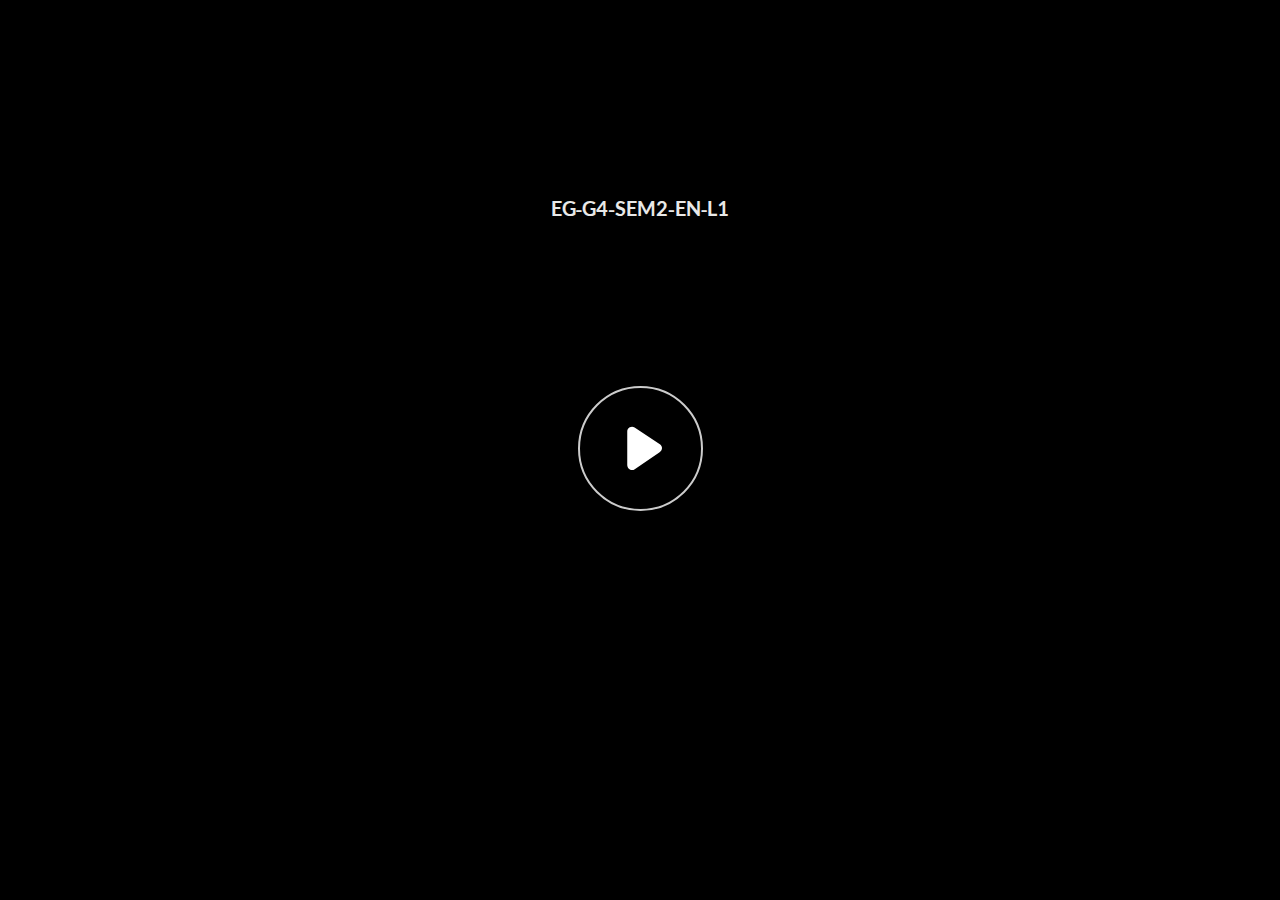
<file: index.html>
﻿<!doctype html>
<html lang="en-US">
<head>
  <meta charset="utf-8">
  <!-- Created using Storyline 360 - http://www.articulate.com  -->
  <!-- version: 3.70.29211.0 -->
  <title>EG-G4-SEM2-EN-L1</title>
  <meta http-equiv="x-ua-compatible" content="IE=edge"/>
  <meta name="viewport" content="width=device-width,initial-scale=1,user-scalable=no,shrink-to-fit=no,minimal-ui"/>
  <meta name="apple-mobile-web-app-capable" content="yes"/>
  <style>
    html, body { height: 100%; padding: 0; margin: 0 }
    #app { height: 100%; width: 100%; }
  </style>

  <script>
    window.DS = {};
    window.globals = {
      DATA_PATH_BASE: '',
      HAS_FRAME: true,
      HAS_SLIDE: true,

      lmsPresent: false,
      tinCanPresent: false,
      cmi5Present: false,
      aoSupport: false,
      scale: 'noscale',
      captureRc: false,
      browserSize: 'optimal',
      bgColor: '#282828',
      features: 'AccessibleVideo,ConnectionMessages,FullScreenToggle,InsertSvgPicture,LayerPresentAsDialog,MultipleQuizTracking,UpdatedScrollingPanels,UpdatedThemeEditor',
      themeName: 'unified',
      preloaderColor: '#FFFFFF',
      suppressAnalytics: false,
      productChannel: 'stable',
      publishSource: 'storyline',
      aid: 'aid|51df4653-c303-41db-af0d-38ad1509e9d9',
      cid: 'fa28d6a0-4cea-4121-beac-d8eb6513e62a',
      playerVersion: '3.70.29211.0',
      publishTimestamp: '2023-01-18T17:31:51.2059621Z',
      maxIosVideoElements: 10,
      connectionSettings: { message: 'You%20are%20offline.%20Trying%20to%20reconnect...', useDarkTheme: false },

      
      parseParams: function(qs) {
        if (window.globals.parsedParams != null) {
          return window.globals.parsedParams;
        }
        qs = (qs || window.location.search.substr(1)).split('+').join(' ');
        var params = {},
            tokens,
            re = /[?&]?([^=]+)=([^&]*)/g;

        while (tokens = re.exec(qs)) {
          params[decodeURIComponent(tokens[1]).trim()] =
            decodeURIComponent(tokens[2]).trim();
        }
        window.globals.parsedParams = params;
        return params;
      }

    };
  </script>
  <script>
    var isIe11 = ('ActiveXObject' in window || window.MSBlobBuilder != null)
      && window.msCrypto != null && !window.ActiveXObject;
    if (isIe11) {
      window.globals.unsupportedBrowser = true;
      document.write(atob('[base64]'));
    }
  </script>
  
  <script>window.THREE = { };</script>
  
</head>
<body style="background: #282828" class="cs-HTML theme-unified">
  <!-- 360 -->
  <script>!function(e){var i=/iPhone/i,o=/iPod/i,n=/iPad/i,t=/(?=.*\bAndroid\b)(?=.*\bMobile\b)/i,d=/Android/i,s=/(?=.*\bAndroid\b)(?=.*\bSD4930UR\b)/i,b=/(?=.*\bAndroid\b)(?=.*\b(?:KFOT|KFTT|KFJWI|KFJWA|KFSOWI|KFTHWI|KFTHWA|KFAPWI|KFAPWA|KFARWI|KFASWI|KFSAWI|KFSAWA)\b)/i,r=/IEMobile/i,h=/(?=.*\bWindows\b)(?=.*\bARM\b)/i,a=/BlackBerry/i,l=/BB10/i,p=/Opera Mini/i,f=/(CriOS|Chrome)(?=.*\bMobile\b)/i,u=/(?=.*\bFirefox\b)(?=.*\bMobile\b)/i,c=new RegExp("(?:Nexus 7|BNTV250|Kindle Fire|Silk|GT-P1000)","i"),w=function(e,i){return e.test(i)},A=function(e){var A=e||navigator.userAgent,v=A.split("[FBAN");if(void 0!==v[1]&&(A=v[0]),this.apple={phone:w(i,A),ipod:w(o,A),tablet:!w(i,A)&&w(n,A),device:w(i,A)||w(o,A)||w(n,A)},this.amazon={phone:w(s,A),tablet:!w(s,A)&&w(b,A),device:w(s,A)||w(b,A)},this.android={phone:w(s,A)||w(t,A),tablet:!w(s,A)&&!w(t,A)&&(w(b,A)||w(d,A)),device:w(s,A)||w(b,A)||w(t,A)||w(d,A)},this.windows={phone:w(r,A),tablet:w(h,A),device:w(r,A)||w(h,A)},this.other={blackberry:w(a,A),blackberry10:w(l,A),opera:w(p,A),firefox:w(u,A),chrome:w(f,A),device:w(a,A)||w(l,A)||w(p,A)||w(u,A)||w(f,A)},this.seven_inch=w(c,A),this.any=this.apple.device||this.android.device||this.windows.device||this.other.device||this.seven_inch,this.phone=this.apple.phone||this.android.phone||this.windows.phone,this.tablet=this.apple.tablet||this.android.tablet||this.windows.tablet,"undefined"==typeof window)return this},v=function(){var e=new A;return e.Class=A,e};"undefined"!=typeof module&&module.exports&&"undefined"==typeof window?module.exports=A:"undefined"!=typeof module&&module.exports&&"undefined"!=typeof window?module.exports=v():"function"==typeof define&&define.amd?define("isMobile",[],e.isMobile=v()):e.isMobile=v()}(this);
    window.isMobile.apple.tablet = window.isMobile.apple.tablet ||
      (navigator.platform === 'MacIntel' && navigator.maxTouchPoints > 1);
    window.isMobile.apple.device = window.isMobile.apple.device || window.isMobile.apple.tablet;
    window.isMobile.tablet = window.isMobile.tablet || window.isMobile.apple.tablet;
    window.isMobile.any = window.isMobile.any || window.isMobile.apple.tablet;
  </script>

  <div id="focus-sink" tabindex="-1"></div>

  <div id="preso"></div>
  <script>
    (function() {

      var classTypes = [ 'desktop', 'mobile', 'phone', 'tablet' ];

      var addDeviceClasses = function(prefix, testObj) {
        var curr, i;
        for (i = 0; i < classTypes.length; i++) {
          curr = classTypes[i];
          if (testObj[curr]) {
            document.body.classList.add(prefix + curr);
          }
        }
      };

      var params = window.globals.parseParams(),
          isDevicePreview = params.devicepreview === '1',
          isPhoneOverride = params.deviceType === 'phone' || (isDevicePreview && params.phone == '1'),
          isTabletOverride = (params.deviceType === 'tablet' || isDevicePreview) && !isPhoneOverride,
          isMobileOverride = isPhoneOverride || isTabletOverride;

      var deviceView = {
        desktop: !window.isMobile.any && !isMobileOverride,
        mobile: window.isMobile.any || isMobileOverride,
        phone: isPhoneOverride || (window.isMobile.phone && !isTabletOverride),
        tablet: isTabletOverride || window.isMobile.tablet
      };

      window.globals.deviceView = deviceView;
      window.isMobile.desktop = !window.isMobile.any;
      window.isMobile.mobile = window.isMobile.any;

      addDeviceClasses('view-', deviceView);

    })();
  </script>
  
  <script src='story_content/user.js' type=text/javascript></script>
  <div class="slide-loader"></div>

  <script>
    var doc = document, loader = doc.body.querySelector('.slide-loader'); [ 1, 2, 3 ].forEach(function(n) { var d = doc.createElement('div'); d.style.backgroundColor = window.globals.preloaderColor; d.classList.add('mobile-loader-dot'); d.classList.add('dot' + n); loader.appendChild(d); });
  </script>

  <div class="mobile-load-title-overlay" style="display: none">
    <div class="mobile-load-title">EG-G4-SEM2-EN-L1</div>
  </div>

  <div class="mobile-chrome-warning"></div>

  
<style>
  .warn-connection-dialog {
    display: none;
    background: transparent;
    pointer-events: none;
    position: fixed;
    left: 0;
    top: 0;
    width: 100%;
    height: 100%;
    z-index: 999;
  }

  .warn-connection-content {
    border-radius: 4px;
    background: white;
    border: 1px solid #E7E7E7;
    color: #333333;
    box-shadow: 0 2px 4px rgba(0, 0, 0, 0.25);
    transition: all 150ms ease-out;
    position: absolute;
    white-space: nowrap;
  }

  .view-phone.is-landscape .warn-connection-content {
    left: 23px;
    bottom: 23px;
  }

  .view-tablet.is-landscape .warn-connection-content {
    left: 50%;
    top: 20px;
    transform: translateX(-50%);
  }

  .is-portrait .warn-connection-content {
    transform: translate(-50%, calc(-100% - 15px));
  }

  .warn-connection-content p {
    display: inline-block;
    margin: 0 8px 0 0;
    line-height: 33px;
    font-size: 11px;
  }

  .warn-connection-content svg {
    position: relative;
    vertical-align: middle;
    margin: 0 2px 2px 8px;
  }

  .view-desktop .warn-connection-content {
    left: 1.5em;
    bottom: 1.5em;
  }

  .view-desktop .warn-connection-content p {
    font-size: 1.1em;
  }

  .is-offline .warn-connection-dialog {
    display: block;
  }

  .is-offline .cs-panel * {
    pointer-events: none !important;
  }

  .is-offline .cs-panel {
    pointer-events: all !important;
  }

  .is-offline #nav-controls * {
    pointer-events: none !important;
  }

  .is-offline #nav-controls {
    pointer-events: all !important;
  }
</style>

<div class="warn-connection-dialog">
  <div class="warn-connection-content">
    <svg width="17" height="15" viewBox="0 0 17 15" xmlns="http://www.w3.org/2000/svg">
      <path fill="#8F0000" stroke="white" d="M16.07,12.98 L15.88,12.23 L9.51,1.21 C8.97,0.26,7.6,0.26,7.06,1.21 L0.69,12.23 C0.15,13.16,0.81,14.36,1.91,14.36 H14.65 C15.47,14.36,16.05,13.7,16.07,12.98 Z"/>
      <path fill="white" stroke="white" d="M8.58,5.5 C8.35,5.28,8.5,5.35,8.21,5.32 C8.09,5.35,7.97,5.49,7.96,5.67 C7.97,5.79,7.98,5.92,7.98,6.04 L7.98,6.04 C7.99,6.17,8,6.31,8.01,6.43 L8.01,6.44 C8.03,6.92,8.06,7.41,8.09,7.9 L8.09,7.9 C8.12,8.39,8.14,8.88,8.17,9.37 C8.17,9.39,8.18,9.42,8.2,9.44 C8.23,9.46,8.25,9.47,8.28,9.47 C8.31,9.47,8.34,9.46,8.35,9.44 C8.37,9.43,8.38,9.4,8.39,9.35 L8.39,9.34 C8.39,9.24,8.4,9.15,8.4,9.05 L8.4,9.05 C8.41,8.96,8.41,8.86,8.42,8.75 C8.43,8.44,8.45,8.12,8.47,7.81 L8.47,7.81 C8.49,7.49,8.51,7.18,8.53,6.87 C8.55,6.46,8.56,6.05,8.59,5.64 L8.6,5.62 C8.6,5.57,8.59,5.53,8.58,5.5 L8.21,5.32 Z"/>
      <circle fill="white" stroke="white" cx="8.3" cy="11.35" r="0.3"/>
    </svg>
    <p>You are offline. Trying to reconnect...</p>
  </div>
</div>

<script>
  (function() {
    window.DS.connection = {
      warningShown: false,
      assets: {},
      loadingAssetGroup: false,
      retryDelay: 500
    };

    // @TODO this is POC code and can be cleaned up a bit more if we move forward
    // with the feature



    // The `window.globals.features` variable must be set in `webpack.dev.config` when testing locally - it is not enough
    // to have it in the data - but it must be set there as well.
    var useConnectionMessages = window.AbortController != null &&
      window.location.protocol != 'file:' &&
      window.globals.features.indexOf('ConnectionMessages') != -1;

    window.DS.connection.useConnectionMessages = useConnectionMessages

    var assetCount = 0;
    var checkLoadedId;
    var connectionSettings = window.globals.connectionSettings;

    if (useConnectionMessages && connectionSettings != null) {
      var contentEl = document.querySelector('.warn-connection-content');
      var messageEl = contentEl.querySelector('p')

      if (connectionSettings.useDarkTheme) {
        contentEl.style.borderColor = '#BABBBA';
        contentEl.style.backgroundColor = '#282828';
        contentEl.style.color = '#FFFFFF';
      }

      if (connectionSettings.message != null) {
        messageEl.textContent = window.decodeURIComponent(connectionSettings.message);
      }
    }

    function checkAssetsReady() {
      for (var i in DS.connection.assets) {
        if (!DS.connection.assets[i].success) {
          return false;
        }
      }
      return true;
    }

    function stopAssetGroup() {
      if (!useConnectionMessages) { return; }

      assetCount = 0;

      DS.connection.oldAssetGroup = DS.connection.assets;
      DS.connection.assets = {};
      DS.connection.loadingAssetGroup = false;
      clearInterval(checkLoadedId);
    }

    function startAssetGroup() {
      if (!useConnectionMessages) { return; }
      var ticks = 0;
      clearInterval(checkLoadedId);
      checkLoadedId = setInterval(function() {
        var loaded = 0;
        if (assetCount === 0 && loaded === 0) {
          clearInterval(checkLoadedId);
          return;
        }

        for (var i in DS.connection.assets) {
          if (DS.connection.assets[i].success) {
            loaded++;
          }
        }

        if (assetCount === loaded && checkAssetsReady()) {
          for (var i in DS.connection.assets) {
            if (DS.connection.assets[i].action) {
              DS.connection.assets[i].action();
            }
          }
          hideWarning();
          stopAssetGroup();
        }
      }, 100)
    }

    function requiredAsset(url, action, retry, type) {
      if (!useConnectionMessages) { return; }
      if (DS.connection.assets[url]) { return; }

      DS.connection.assets[url] = {
        success: false, action: action, retry: retry, type: type
      };
      assetCount = Object.keys(DS.connection.assets).length;
      if (!DS.connection.loadingAssetGroup) {
        startAssetGroup();
      }
      DS.connection.loadingAssetGroup = true;
    }

    function assetLoaded(url) {
      if (!useConnectionMessages) { return; }
      if (DS.connection.assets[url]) {
        DS.connection.assets[url].success = true;
      }
    }

    function assetFailed(url) {
      if (!useConnectionMessages) { return; }
      if (!DS.connection.assets[url]) {
        if (/\.js$/.test(url)) {
          setTimeout(function() {
            if (DS.connection.lastSlideLoaded != null) {
              DS.connection.lastSlideLoaded();
            }
          }, DS.connection.retryDelay);
        }
        return;
      }
      if (!DS.connection.warningShown) { showWarning(); }
      if (DS.connection.assets[url].retry) {
        setTimeout(function() {
          if (!DS.connection.assets[url].success) {
            DS.connection.assets[url].retry()
          }
        }, DS.connection.retryDelay);
      }
    }

    function hideWarning() {
      document.body.classList.remove('is-offline');
      DS.connection.warningShown = false;
    }
    DS.connection.hideWarning = hideWarning

    function showWarning(btn) {
      document.body.classList.add('is-offline')
      DS.connection.warningShown = true;
      updateWarningPosition();
    }

    function updateWarningPosition() {
      if (!DS.connection.warningShown) {
        return;
      }

      var isPortrait = document.body.classList.contains('is-portrait');
      var warningEl = document.querySelector('.warn-connection-content');

      if (isPortrait) {
        var slide = document.querySelector('.primary-slide');
        var slideRect = slide.getBoundingClientRect();

        warningEl.style.top = `${slideRect.top}px`
        warningEl.style.left = `${slideRect.left + slideRect.width / 2}px`
      } else {
        warningEl.style.top = null;
        warningEl.style.left = null;
      }

      window.requestAnimationFrame(updateWarningPosition);
    }

    // these will all be noops if the feature flag isn't set in
    // the data and `window.globals.features`
    DS.connection.requiredAsset = requiredAsset;
    DS.connection.assetLoaded = assetLoaded;
    DS.connection.assetFailed = assetFailed;
    DS.connection.stopAssetGroup = stopAssetGroup;
    DS.connection.startAssetGroup = startAssetGroup;
  })();
</script>


  <script>
    
    if (window.autoSpider && window.vInterfaceObject) {
      document.querySelector('.mobile-load-title-overlay').style.display = 'none';
    }
  </script>

  

  <link rel="stylesheet" href="html5/data/css/output.min.css" data-noprefix/>
</body>
<script src="html5/lib/scripts/bootstrapper.min.js"></script>
</html>
</file>
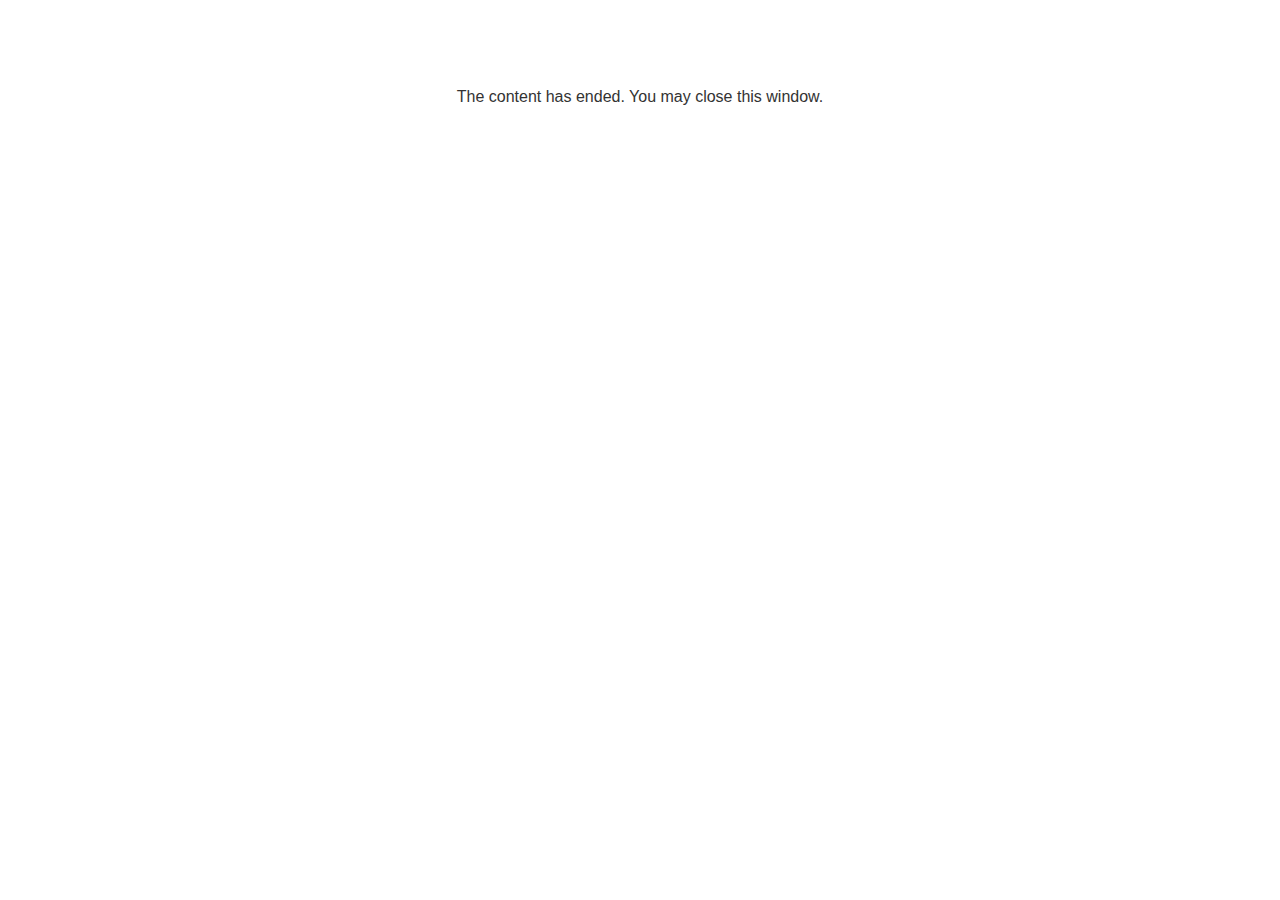
<file: lms/goodbye.html>
<!doctype html>
<html>
<body style="background-color: #ffffff;">

<p role="alert" style="color: #333333;font-family: Lato, articulate, tahoma, arial;font-size: medium;text-align: center;">
<br><br><br><br>
The content has ended. You may close this window.
</p>

</body>
</html>
</file>
<file: html5/data/css/output.min.css>
@font-face {
  font-family: 'LatoBold Charset1_ Bold7DC7EFD3';
  src: url('[data-uri]');
  font-style: normal;
  font-weight: normal;
}
@font-face {
  font-family: 'Lato Charset1_ 61ye5Fc3CD1EF9A3';
  src: url('[data-uri]');
  font-style: normal;
  font-weight: normal;
}
@font-face {
  font-family: 'DubaiBold Charset1_BoldF1B53BDA';
  src: url('[data-uri]');
  font-style: normal;
  font-weight: normal;
}
@font-face {
  font-family: 'Open SansBold CharsBoldC94F90D7';
  src: url('[data-uri]');
  font-style: normal;
  font-weight: normal;
}
@font-face {
  font-family: 'Arial Charset1_ 6Ts8mkHBEB45EE6';
  src: url('[data-uri]');
  font-style: normal;
  font-weight: normal;
}
@font-face {
  font-family: 'GE SS Two Bold CharBold354CF52E';
  src: url('[data-uri]');
  font-style: normal;
  font-weight: normal;
}
@font-face {
  font-family: 'ArialBold Charset1_BoldF856897D';
  src: url('[data-uri]');
  font-style: normal;
  font-weight: normal;
}
@font-face {
  font-family: 'GE SS Two BoldBold BoldA6DD1FD0';
  src: url('[data-uri]');
  font-style: normal;
  font-weight: normal;
}
@font-face {
  font-family: 'DubaiBold Charset0_BoldD2773439';
  src: url('[data-uri]');
  font-style: normal;
  font-weight: normal;
}
@font-face {
  font-family: 'Open SansBold CharsBoldE47A47C6';
  src: url('[data-uri]');
  font-style: normal;
  font-weight: normal;
}
@font-face {
  font-family: 'GE SS Two Bold CharBold98E83408';
  src: url('[data-uri]');
  font-style: normal;
  font-weight: normal;
}
@font-face {
  font-family: 'GE SS Two BoldBold Bold9447DE68';
  src: url('[data-uri]');
  font-style: normal;
  font-weight: normal;
}
.cs-HTML {
  background: rgba(40, 40, 40, 1);
}
.cs-npnxnanbnsnfns00000000001 .cs-infopanel  {
  box-shadow: 0 1px 0 rgba(0, 0, 0, 0);
  background: rgba(255, 255, 255, 1);
}
.cs-npnxnanbnsnfns00000000001 .cs-infopanel .cs-link {
  color: rgba(186, 187, 186, 1);
}
.cs-npnxnanbnsnfns00000000001 .cs-infopanel .cs-link:hover {
  color: rgba(255, 255, 255, 1);
}
.cs-npnxnanbnsnfns00000000001 .cs-infopanel .cs-name {
  color: rgba(68, 68, 68, 1);
}
.cs-npnxnanbnsnfns00000000001 .cs-infopanel .cs-title {
  color: rgba(153, 153, 153, 1);
}
.cs-npnxnanbnsnfns00000000001 .cs-infopanelpopup  {
  box-shadow: 0 1px 0 rgba(0, 0, 0, 0);
  background: rgba(0, 0, 0, 0);
}
.cs-npnxnanbnsnfns00000000001 .cs-infopanelpopup .cs-link {
  color: rgba(255, 0, 0, 1);
}
.cs-npnxnanbnsnfns00000000001 .cs-infopanelpopup .cs-link:hover {
  color: rgba(255, 255, 255, 1);
}
.cs-npnxnanbnsnfns00000000001 .cs-infopanelpopup .cs-name {
  color: rgba(255, 255, 255, 1);
}
.cs-npnxnanbnsnfns00000000001 .cs-infopanelpopup .cs-bio {
  color: rgba(186, 187, 186, 1);
}
.cs-npnxnanbnsnfns00000000001 .cs-timer  {
  color: rgba(186, 187, 186, 1);
}
.cs-npnxnanbnsnfns00000000001 .cs-duration stop:first-child {
  stop-color: rgba(60, 60, 60, 1);
}
.cs-npnxnanbnsnfns00000000001 .cs-duration stop:last-child {
  stop-color: rgba(60, 60, 60, 1);
}
.cs-npnxnanbnsnfns00000000001 .cs-elapsed stop:first-child {
  stop-color: rgba(254, 227, 71, 1);
}
.cs-npnxnanbnsnfns00000000001 .cs-elapsed stop:last-child {
  stop-color: rgba(254, 227, 71, 1);
}
.cs-npnxnanbnsnfns00000000001 .cs-timer .cs-pie .cs-innerstroke {
  stroke: rgba(199, 199, 199, 1);
}
.cs-npnxnanbnsnfns00000000001 .cs-timer .cs-pie .cs-innerborder {
  stroke: rgba(255, 255, 255, 1);
}
.cs-npnxnanbnsnfns00000000001 .cs-window  {
  box-shadow: 0 8px 5px rgba(0, 0, 0, 0.2);
  border-color: rgba(49, 99, 0, 0);
  background: rgba(33, 33, 33, 1);
  color: rgba(248, 248, 248, 1);
}
.cs-npnxnanbnsnfns00000000001 .cs-window .cs-diva {
  border-color: rgba(78, 78, 78, 1);
}
.cs-npnxnanbnsnfns00000000001 .cs-window .cs-divb {
  border-color: rgba(78, 78, 78, 0);
}
.cs-npnxnanbnsnfns00000000001 .cs-editor .cs-editor-slide {
  color: rgba(226, 226, 226, 1);
}
.cs-npnxnanbnsnfns00000000001 .cs-editor .cs-editor-html {
  color: rgba(186, 187, 186, 1);
}
.cs-npnxnanbnsnfns00000000001 .cs-editor .cs-editor-button {
  text-shadow: 0 1px 0 rgba(0, 0, 0, 0);
  color: rgba(255, 255, 255, 1);
  border-color: rgba(211, 211, 211, 1);
  background: rgba(34, 34, 34, 1);
}
.cs-npnxnanbnsnfns00000000001 .cs-editor .cs-editor-button:hover {
  background: rgba(68, 68, 68, 1);
}
.cs-npnxnanbnsnfns00000000001 .cs-editor .cs-editor-button:active {
  background: rgba(68, 68, 68, 1);
}
.cs-npnxnanbnsnfns00000000001 .cs-listitem  {
  color: rgba(186, 187, 186, 1);
  border-color: none;
  border: 1px solid transparent;
}
.cs-npnxnanbnsnfns00000000001 .cs-listitem:hover {
  background: rgba(255, 255, 255, 0.06);
  border-color: rgba(108, 108, 108, 1) !important;
  border-width: 1px;
  border-radius: 2px;
  border-style: solid;
  box-sizing: border-box;
}
.cs-npnxnanbnsnfns00000000001 .cs-listitem.hover {
  background: rgba(255, 255, 255, 0.06);
  border-color: rgba(108, 108, 108, 1) !important;
  border-width: 1px;
  border-radius: 2px;
  border-style: solid;
  box-sizing: border-box;
}
.cs-npnxnanbnsnfns00000000001 .cs-glossary  {
  color: rgba(186, 187, 186, 1);
}
.cs-npnxnanbnsnfns00000000001 .cs-glossary .cs-scrolling-panel {
  background: rgba(0, 0, 0, 0);
}
.cs-npnxnanbnsnfns00000000001 .cs-glossary .cs-term.cs-selected .cs-choice-list-trigger {
  color: rgba(255, 255, 255, 1);
  background: rgba(255, 255, 255, 1);
}
.cs-npnxnanbnsnfns00000000001 .cs-glossary .cs-term.cs-selected .cs-choice-list-trigger:focus {
  color: rgba(255, 255, 255, 1);
  background: rgba(255, 255, 255, 1);
}
.cs-npnxnanbnsnfns00000000001 .cs-glossary .cs-term:hover .cs-choice-list-trigger {
  background: rgba(186, 187, 186, 1);
}
.cs-npnxnanbnsnfns00000000001 .cs-glossary .cs-term.hover .cs-choice-list-trigger {
  background: rgba(186, 187, 186, 1);
}
.cs-npnxnanbnsnfns00000000001 .cs-glossary .cs-term .cs-choice-list-trigger:focus {
  background: rgba(186, 187, 186, 1);
}
.cs-npnxnanbnsnfns00000000001 .cs-glossary .cs-diva {
  border-color: rgba(0, 0, 0, 0);
}
.cs-npnxnanbnsnfns00000000001 .cs-glossary .cs-divb {
  border-color: rgba(0, 0, 0, 0);
}
.cs-npnxnanbnsnfns00000000001 .cs-glossary .cs-divc {
  border-color: rgba(0, 0, 0, 0);
}
.cs-npnxnanbnsnfns00000000001 .cs-glossary .cs-heading {
  color: rgba(248, 248, 248, 1);
  font-weight: 700;
}
.note-content p span {
  color: rgba(186, 187, 186, 1);
  line-height: 1.4em;
  font-size: 103.769%;
}
.cs-npnxnanbnsnfns00000000001 .cs-resource .cs-separator {
  border-color: rgba(0, 0, 0, 0);
}
.cs-npnxnanbnsnfns00000000001 .cs-outline  {
  color: rgba(45, 45, 45, 1);
}
.cs-npnxnanbnsnfns00000000001 .cs-outline .cs-diva {
  border-color: rgba(0, 0, 0, 0);
}
.cs-npnxnanbnsnfns00000000001 .cs-outline .cs-divb {
  border-color: rgba(0, 0, 0, 0);
}
.cs-npnxnanbnsnfns00000000001 .cs-outline .cs-divc {
  border-color: rgba(0, 0, 0, 0);
}
.cs-npnxnanbnsnfns00000000001 .cs-outline .cs-search-filter:hover {
  color: rgba(0, 0, 0, 0);
}
.cs-npnxnanbnsnfns00000000001 .cs-outline .cs-search-filter.hover {
  color: rgba(0, 0, 0, 0);
}
.cs-npnxnanbnsnfns00000000001 .cs-transcript  {
  color: rgba(255, 255, 255, 1);
}
.cs-npnxnanbnsnfns00000000001 .cs-transcript .cs-div {
  border-color: rgba(0, 0, 0, 0);
}
.cs-npnxnanbnsnfns00000000001 .cs-tabs:not(.topmenu-item) {
  color: rgba(248, 248, 248, 1);
}
.cs-npnxnanbnsnfns00000000001 .cs-tabs .cs-inner-button:not(.topmenu-item) {
  text-shadow: 0 1px 0 rgba(0, 0, 0, 0);
}
.cs-npnxnanbnsnfns00000000001 .cs-tabs:hover:not(.topmenu-item) {
  color: rgba(248, 248, 248, 1);
}
.cs-npnxnanbnsnfns00000000001 .cs-tabs.cs-selected {
  background: rgba(0, 0, 0, 0);
  color: rgba(248, 248, 248, 1);
}
.cs-npnxnanbnsnfns00000000001 .cs-seekcontrol  {
  background: rgba(0, 0, 0, 0);
  border-color: rgba(0, 0, 0, 0);
}
.cs-npnxnanbnsnfns00000000001 .cs-seekcontrol .cs-button:hover .cs-icon {
  fill: rgba(255, 255, 255, 1);
}
.cs-npnxnanbnsnfns00000000001 .cs-seekcontrol .cs-button.hover .cs-icon {
  fill: rgba(255, 255, 255, 1);
}
.cs-npnxnanbnsnfns00000000001 .cs-seekcontrol .cs-button .cs-icon-shadow {
  fill: rgba(0, 0, 0, 0);
}
.cs-npnxnanbnsnfns00000000001 .cs-seekcontrol .cs-button .cs-icon {
  fill: rgba(180, 180, 180, 1);
}
.cs-npnxnanbnsnfns00000000001 .cs-seekcontrol .cs-seek .cs-fill {
  background: rgba(255, 255, 255, 0.6);
}
.cs-npnxnanbnsnfns00000000001 .cs-seekcontrol .cs-seek {
  background: rgba(108, 108, 108, 1);
  border-color: rgba(0, 0, 0, 0);
}
.cs-npnxnanbnsnfns00000000001 .cs-searchinput .cs-input {
  color: rgba(186, 187, 186, 1);
  border-color: rgba(0, 0, 0, 0);
  background: rgba(255, 255, 255, 0.06);
}
.cs-npnxnanbnsnfns00000000001 .cs-searchinput .cs-input:focus {
  color: rgba(248, 248, 248, 1);
  background: rgba(41, 41, 41, 1);
}
.cs-npnxnanbnsnfns00000000001 .cs-searchinput .cs-input:hover {
  box-shadow: inset 0 0 1px 0 rgba(69, 126, 19, 0);
}
.cs-npnxnanbnsnfns00000000001 .cs-searchinput .cs-input.hover {
  box-shadow: inset 0 0 1px 0 rgba(69, 126, 19, 0);
}
.cs-npnxnanbnsnfns00000000001 .cs-searchinput .cs-button .cs-icon {
  fill: rgba(186, 187, 186, 1);
}
.cs-npnxnanbnsnfns00000000001 .cs-searchinput .cs-button:hover {
  fill: rgba(63, 133, 0, 1);
}
.cs-npnxnanbnsnfns00000000001 .cs-searchinput .cs-button.hover {
  fill: rgba(63, 133, 0, 1);
}
.cs-npnxnanbnsnfns00000000001 .cs-menu  {
  box-shadow: 0 1px 0 rgba(0, 0, 0, 0);
  background: rgba(33, 33, 33, 1);
}
.cs-npnxnanbnsnfns00000000001 .cs-topmenu-item.active .cs-tab {
  background: rgba(33, 33, 33, 1);
}
.cs-npnxnanbnsnfns00000000001 .cs-logo  {
  box-shadow: 0 1px 0 rgba(37, 75, 0, 1);
  background: rgba(255, 255, 255, 0);
}
.cs-npnxnanbnsnfns00000000001 .cs-checkbox  {
  color: rgba(255, 255, 255, 1);
}
.cs-npnxnanbnsnfns00000000001 .cs-checkbox:hover {
  border-color: rgba(175, 221, 130, 1);
}
.cs-npnxnanbnsnfns00000000001 .cs-checkbox.hover {
  border-color: rgba(175, 221, 130, 1);
}
.cs-npnxnanbnsnfns00000000001 .cs-checkbox .cs-box {
  color: rgba(255, 255, 255, 1);
  border-color: rgba(42, 83, 0, 1);
}
.cs-npnxnanbnsnfns00000000001 .cs-checkbox .cs-box:checked::after {
  color: rgba(43, 196, 0, 1);
}
.cs-npnxnanbnsnfns00000000001 .cs-button  {
  text-shadow: 0 1px 0 rgba(0, 0, 0, 0);
  color: rgba(186, 187, 186, 1);
  border-color: rgba(0, 0, 0, 0);
  background: rgba(0, 0, 0, 0);
  box-shadow: 0 1px 0 rgba(0, 0, 0, 0);
}
.cs-npnxnanbnsnfns00000000001 .cs-button .cs-icon {
  fill: rgba(186, 187, 186, 1);
}
.cs-npnxnanbnsnfns00000000001 .cs-button .cs-icon-shadow {
  fill: rgba(0, 0, 0, 0);
}
.cs-npnxnanbnsnfns00000000001 .cs-button:hover {
  background: rgba(248, 248, 248, 1);
}
.cs-npnxnanbnsnfns00000000001 .cs-button.hover {
  background: rgba(248, 248, 248, 1);
}
.cs-npnxnanbnsnfns00000000001 .cs-button:active {
  background: rgba(0, 0, 0, 0);
}
.cs-npnxnanbnsnfns00000000001 .cs-button.cs-disabled:hover {
  background: rgba(0, 0, 0, 0);
}
.cs-npnxnanbnsnfns00000000001 .cs-button.cs-disabled.hover {
  background: rgba(0, 0, 0, 0);
}
.cs-npnxnanbnsnfns00000000001 .cs-button.cs-disabled:active {
  background: rgba(0, 0, 0, 0);
}
.cs-npnxnanbnsnfns00000000001 .cs-button.cs-volume:hover {
  background: rgba(0, 0, 0, 0);
}
.cs-npnxnanbnsnfns00000000001 .cs-button.cs-volume.hover {
  background: rgba(0, 0, 0, 0);
}
.cs-npnxnanbnsnfns00000000001 .cs-button.cs-volume:active {
  background: rgba(0, 0, 0, 0);
}
.cs-npnxnanbnsnfns00000000001.cs-base  {
  color: rgba(186, 187, 186, 1);
  border-color: rgba(40, 40, 40, 1);
  background: rgba(40, 40, 40, 1);
}
.cs-npnxnanbnsnfns00000000001.cs-base .cs-separator .cs-diva {
  background: rgba(69, 69, 69, 1);
}
.cs-npnxnanbnsnfns00000000001.cs-base .cs-separator .cs-divb {
  background: rgba(0, 0, 0, 0);
}
.cs-npnxnanbnsnfns00000000001.cs-base .cs-topmenu-item.active .cs-tab {
  border-color: rgba(69, 69, 69, 1);
}
.cs-npnxnanbnsnfns00000000001.cs-base .cs-topmenu-item.active .cs-panel {
  border-color: rgba(69, 69, 69, 1);
}
.cs-npnxnanbnsnfns00000000001.cs-base .cs-left {
  background: rgba(33, 33, 33, 1);
}
.cs-npnxnanbnsnfns00000000001.cs-base .cs-area-primary .cs-slide-container {
  background: rgba(40, 40, 40, 1);
}
.cs-npnxnanbnsnfns00000000001.cs-base.cs-custom-theme .cs-brandhighlight-bg {
  background: rgba(79, 189, 244, 1) !important;
}
.cs-npnxnanbnsnfns00000000001.cs-base.cs-custom-theme .cs-brandhighlight-secondary-bg {
  background: rgba(255, 255, 255, 1) !important;
}
.cs-npnxnanbnsnfns00000000001.cs-base.cs-custom-theme .cs-brandhighlight-border {
  border-color: rgba(79, 189, 244, 1) !important;
}
.cs-npnxnanbnsnfns00000000001.cs-base.cs-custom-theme .cs-brandhighlight-text {
  color: rgba(79, 189, 244, 1) !important;
}
.cs-npnxnanbnsnfns00000000001.cs-base.cs-custom-theme .cs-brandhighlight-fill {
  fill: rgba(79, 189, 244, 1) !important;
}
.cs-npnxnanbnsnfns00000000001.cs-base.cs-custom-theme .cs-listitem.cs-selected {
  background-color: rgba(255, 255, 255, 0.06) !important;
}
.cs-npnxnanbnsnfns00000000001 .cs-volume::-moz-range-thumb {
  border-color: rgba(43, 85, 0, 1);
  box-shadow: inset 0 0 1px 0 rgba(43, 85, 0, 1);
  background: rgba(255, 255, 255, 1);
}
.cs-npnxnanbnsnfns00000000001 .cs-volume::-ms-thumb {
  border-color: rgba(43, 85, 0, 1);
  box-shadow: inset 0 0 1px 0 rgba(43, 85, 0, 1);
  background: rgba(255, 255, 255, 1);
}
.cs-npnxnanbnsnfns00000000001 .cs-volume::-webkit-slider-thumb {
  border-color: rgba(43, 85, 0, 1);
  box-shadow: inset 0 0 1px 0 rgba(43, 85, 0, 1);
  background: rgba(255, 255, 255, 1);
}
.cs-npnxnanbnsnfns00000000001 .cs-volume::-moz-range-track {
  border-color: rgba(66, 140, 1, 1);
  background: rgba(108, 108, 108, 1);
}
.cs-npnxnanbnsnfns00000000001 .cs-volume::-ms-track {
  border-color: rgba(66, 140, 1, 1);
  background: rgba(108, 108, 108, 1);
}
.cs-npnxnanbnsnfns00000000001 .cs-volume::-webkit-slider-runnable-track {
  border-color: rgba(66, 140, 1, 1);
  background: rgba(108, 108, 108, 1);
}
body.show-focus .tab-focus-box {
  box-shadow: 0 0 0 1px rgba(255, 255, 0, 1), 0 0 0 3px rgba(0, 32, 96, 1), 0 0 5px 5px rgba(255, 255, 0, 1);
  border-color: transparent;
  outline: 2px transparent solid;
}
.skipnav {
  box-shadow: 0 0 0 1px rgba(255, 255, 0, 1), 0 0 0 3px rgba(0, 32, 96, 1), 0 0 5px 5px rgba(255, 255, 0, 1);
  border-color: transparent;
  outline: 2px transparent solid;
}
.cs-npnxnanbnsnfns00000000001 .cs-listitem:hover {
  color: none;
}
.cs-npnxnanbnsnfns00000000001 .cs-listitem.hover {
  color: none;
}
.cs-npnxnanbnsnfns00000000001 .cs-listitem.cs-viewed {
  color: #BABBBA;
}
.cs-npnxnanbnsnfns00000000001 .cs-listitem {
  color: #BABBBA;
}
.cs-npnxnanbnsnfns00000000001 .cs-listitem:hover .cs-icon-carrot * {
  fill: none;
}
.cs-npnxnanbnsnfns00000000001 .cs-listitem.hover .cs-icon-carrot * {
  fill: none;
}
.cs-npnxnanbnsnfns00000000001 .cs-listitem .cs-icon-carrot {
  color: none;
  top: calc(3px);
}
.cs-npnxnanbnsnfns00000000001 .cs-listitem .cs-icon-carrot .cs-shadow {
  color: #F8F8F8;
}
.cs-npnxnanbnsnfns00000000001 .item-collapsible .is-scene {
  color: #F8F8F8 !important;
  font-weight: 700;
}
.cs-npnxnanbnsnfns00000000001 .is-scene .cs-icon-carrot * {
  color: #F8F8F8 !important;
  font-weight: 700;
}
.cs-npnxnanbnsnfns00000000001 .is-scene:not(.outline-links-collapse) > a {
  color: #F8F8F8;
}
.cs-npnxnanbnsnfns00000000001 .is-scene:not(.outline-links-collapse) .cs-icon-carrot * {
  fill: none !important;
  color: #F8F8F8 !important;
}
.cs-npnxnanbnsnfns00000000001 .tabs, .cs-npnxnanbnsnfns00000000001 .cs-logo {
  border-bottom: 1px solid rgba(108, 108, 108, 1);
}
.cs-npnxnanbnsnfns00000000001 .area-secondary-wrapper:after {
  background-image: url('[data-uri]');
  background-size: 100%;
}
.cs-npnxnanbnsnfns00000000001 .panel-footer {
  background: #212121;
}
.cs-npnxnanbnsnfns00000000001 #outline-search {
  background: rgba(255, 255, 255, 0.06);
  border-color: rgba(108, 108, 108, 1);
  border-width: 1px;
  border-style: solid;
}
.cs-npnxnanbnsnfns00000000001 .topmenu-panel #outline-search {
  background: #545454;
}
.cs-npnxnanbnsnfns00000000001 .search-icon circle, .cs-npnxnanbnsnfns00000000001 .search-icon path {
  stroke: #BABBBA;
}
.cs-npnxnanbnsnfns00000000001 #outline-search input[type   =search] {
  color: #F8F8F8;
}
.cs-npnxnanbnsnfns00000000001 #outline-search ::-webkit-input-placeholder {
  color: #BABBBA !important;
}
.cs-npnxnanbnsnfns00000000001 #outline-search :-ms-input-placeholder {
  color: #BABBBA !important;
}
.cs-npnxnanbnsnfns00000000001 #outline-search ::-moz-placeholder {
  color: #BABBBA !important;
  opacity: 1;
}
.cs-npnxnanbnsnfns00000000001 .cs-topmenu-item.active, body:not(.is-touchable-tablet) .cs-npnxnanbnsnfns00000000001 .cs-topmenu-item:hover {
  color: #F8F8F8;
}
.cs-npnxnanbnsnfns00000000001 .cs-topmenu-item.button-tapped {
  color: #F8F8F8;
}
.cs-npnxnanbnsnfns00000000001 .cs-topmenu-item.active .cs-tab, .cs-npnxnanbnsnfns00000000001 .cs-topmenu-item .cs-tab {
  background: transparent !important;
  border: none !important;
}
.cs-npnxnanbnsnfns00000000001 .top-tabs-drop-icon div {
  background: #BABBBA;
}
.cs-npnxnanbnsnfns00000000001 .cs-panel.topmenu-panel .panel-content, .cs-npnxnanbnsnfns00000000001 .top-tabs-drop {
  background: #212121;
}
.cs-npnxnanbnsnfns00000000001 .cs-topmenu-item.active .cs-panel {
  background: #212121;
}
.cs-npnxnanbnsnfns00000000001 .cs-menu.topmenu-panel, .cs-npnxnanbnsnfns00000000001 .top-tabs-drop {
  border: 1px solid rgba(69, 69, 69, 1) !important;
  border-radius: 3px;
}
.cs-npnxnanbnsnfns00000000001 .resources .resources-list a:hover {
  background: rgba(255, 255, 255, 0.06);
}
body:not(.is-touchable-tablet) .cs-npnxnanbnsnfns00000000001 .resources .resources-list a:hover {
  background: rgba(255, 255, 255, 0.06);
}
.cs-npnxnanbnsnfns00000000001 .resources .resources-list a.hover {
  background: rgba(255, 255, 255, 0.06);
}
body:not(.is-touchable-tablet) .cs-npnxnanbnsnfns00000000001 .resources .resources-list a.hover {
  background: rgba(255, 255, 255, 0.06);
}
.cs-npnxnanbnsnfns00000000001 .resources .resources-list a.button-tapped {
  background: rgba(255, 255, 255, 0.06);
}
.cs-npnxnanbnsnfns00000000001 .cs-icon path, .cs-npnxnanbnsnfns00000000001 .cs-icon rect, .cs-npnxnanbnsnfns00000000001 .cs-icon polygon, .cs-npnxnanbnsnfns00000000001 .menu-icon-wrapper.menu-icon-wrapper-hover path {
  fill: #BABBBA;
}
.cs-npnxnanbnsnfns00000000001 .cs-icon .icon-stroke-only {
  fill: none !important;
  stroke: #BABBBA !important;
}
body:not(.is-touchable-tablet) .cs-npnxnanbnsnfns00000000001 .cs-button:hover .cs-icon path, body:not(.is-touchable-tablet) .cs-npnxnanbnsnfns00000000001 .cs-button:hover .cs-icon rect, body:not(.is-touchable-tablet) .cs-npnxnanbnsnfns00000000001 .cs-button:hover .cs-icon polygon {
  fill: #F8F8F8;
}
body:not(.is-touchable-tablet) .cs-npnxnanbnsnfns00000000001 .cs-tabs:hover .search-icon circle, body:not(.is-touchable-tablet) .cs-npnxnanbnsnfns00000000001 .cs-tabs:hover .search-icon path {
  stroke: #F8F8F8;
}
.cs-npnxnanbnsnfns00000000001 .cs-button.button-tapped .cs-icon path, .cs-npnxnanbnsnfns00000000001 .cs-button.button-tapped .cs-icon rect, .cs-npnxnanbnsnfns00000000001 .cs-button.button-tapped .cs-icon polygon {
  fill: #F8F8F8;
}
body:not(.is-touchable-tablet) .cs-npnxnanbnsnfns00000000001 .cs-button:hover .cs-icon .icon-stroke-only {
  fill: none !important;
  stroke: #F8F8F8 !important;
}
.cs-npnxnanbnsnfns00000000001 .cs-button:button-tapped .cs-icon .icon-stroke-only {
  fill: none !important;
  stroke: #F8F8F8 !important;
}
.cs-npnxnanbnsnfns00000000001 .menu-icon-wrapper.menu-icon-wrapper-hover svg path {
  fill: #F8F8F8;
}
.floating-sidebar:not(.sidebar-closed) .cs-npnxnanbnsnfns00000000001 #hamburger .menu-icon-wrapper svg path {
  fill: #BABBBA;
}
.floating-sidebar:not(.sidebar-closed) .cs-npnxnanbnsnfns00000000001 #hamburger .menu-icon-wrapper.menu-icon-wrapper-hover svg path {
  fill: #F8F8F8;
}
.cs-npnxnanbnsnfns00000000001 .volume .btn:before {
  background-image: url('[data-uri]');
}
.cs-npnxnanbnsnfns00000000001 .volume-track {
  background: #6C6C6C;
}
.cs-npnxnanbnsnfns00000000001 .volume-icon circle {
  stroke: #BABBBA;
}
.cs-npnxnanbnsnfns00000000001 .cs-settings > .settings-panel {
  background: #212121;
  border: 1px solid rgba(69, 69, 69, 1) !important;
  border-radius: 3px;
}
.cs-npnxnanbnsnfns00000000001 .cs-settings > .panel-down-arrow {
  fill: #212121;
}
.cs-npnxnanbnsnfns00000000001 .switch-toggle .border {
  stroke: #7C7C7C;
}
.cs-npnxnanbnsnfns00000000001 .switch-toggle .thumb-off .thumb {
  fill: #A2A2A2;
}
.cs-npnxnanbnsnfns00000000001 .switch-toggle .thumb-on .track {
  fill: rgba(79, 189, 244, 1);
}
.cs-npnxnanbnsnfns00000000001 .switch-toggle .thumb-off .track {
  fill: rgba(255, 255, 255, 0.1);
}
.cs-npnxnanbnsnfns00000000001 .switch-label {
  color: #BABBBA;
}
.cs-npnxnanbnsnfns00000000001 .cs-panel .scrollarea-btn:after {
  background: rgba(179, 180, 179, 0.75);
}
.scrollarea-scrollbar:hover .scrollarea-btn:after, .scrollarea-scrollbar.highlight-scrollbar .scrollarea-btn:after {
  background: rgba(179, 180, 179, 0.75);
}
.floating-sidebar .sidebar-overlay {
  background: rgba(0, 0, 0, 0.85);
}
.cs-npnxnanbnsnfns00000000001 .overlay-message {
  background: rgba(0, 0, 0, 0.85);
}
.cs-npnxnanbnsnfns00000000001 .top-ui-bg, .cs-npnxnanbnsnfns00000000001 .bottom-ui-bg, .cs-npnxnanbnsnfns00000000001 .right-ui-bg, .cs-npnxnanbnsnfns00000000001 .left-ui-bg {
  background: rgba(40, 40, 40, 0.8);
}
.cs-npnxnanbnsnfns00000000001 .circle-progress-bg {
  fill: #282828;
}
.cs-npnxnanbnsnfns00000000001 .circle-progress-well {
  fill: #6C6C6C;
}
.cs-npnxnanbnsnfns00000000001 .circle-progress-pie {
  stroke: #6C6C6C;
}
.cs-npnxnanbnsnfns00000000001 .lightbox .option-pane {
  background: rgba(40, 40, 40, 0.8);
}
.cs-npnxnanbnsnfns00000000001 .lightbox .option-pane:before {
  background: #282828;
}
.cs-npnxnanbnsnfns00000000001 .message-window {
  background: #212121;
  border: 1px solid rgba(255, 255, 255, 1) !important;
  border-radius: 3px;
}
.cs-npnxnanbnsnfns00000000001 .message-window-header p, .cs-npnxnanbnsnfns00000000001 .message-window-text {
  color: #F8F8F8;
}
.cs-npnxnanbnsnfns00000000001 .message-window-header p {
  border-bottom: 1px solid rgba(255, 255, 255, 1);
}
.cs-npnxnanbnsnfns00000000001 .message-window button.slide-object-button {
  border: 1px solid rgba(255, 255, 255, 1) !important;
}
.cs-npnxnanbnsnfns00000000001 .message-window button.slide-object-button:hover {
  background: rgba(255, 255, 255, 0.06) !important;
}
.message-window .slide-object-button tspan, .message-window .slide-object-button-text tspan {
  fill: #F8F8F8 !important;
}
body:not(.is-touchable-tablet) .cs-npnxnanbnsnfns00000000001 .cs-button:hover .text {
  color: #F8F8F8;
}
.cs-npnxnanbnsnfns00000000001 .cs-button.button-tapped .text {
  color: #F8F8F8;
}
.cs-npnxnanbnsnfns00000000001.cs-base {
  background: #282828;
}
.cs-npnxnanbnsnfns00000000001 .cs-menu {
  background: transparent;
}
.cs-npnxnanbnsnfns00000000001 .progress-bar .progress-bar-fill:after {
  background: #FFFFFF !important;
}
.cs-npnxnanbnsnfns00000000001 .volume-dot {
  background: #FFFFFF !important;
}
.fn-npnxnanbsnfns00000000001 {
  font-family: 'Lato22AB4CAF';
  -webkit-font-variant-ligatures: no-common-ligatures;
  font-variant-ligatures: no-common-ligatures;
}
.fn-pxabnsnfns00000000001 {
  font-family: 'Lato22AB4CAF';
  -webkit-font-variant-ligatures: no-common-ligatures;
  font-variant-ligatures: no-common-ligatures;
}
.fn-npxnabnsnfns00000000001 {
  font-family: 'Lato22AB4CAF';
  -webkit-font-variant-ligatures: no-common-ligatures;
  font-variant-ligatures: no-common-ligatures;
}
.fn-npnxnanbnsnfns00000000001 {
  font-family: 'Lato22AB4CAF';
  -webkit-font-variant-ligatures: no-common-ligatures;
  font-variant-ligatures: no-common-ligatures;
}
.fn-pxabnsnfns00000000000 {
  font-family: 'Lato22AB4CAF';
  -webkit-font-variant-ligatures: no-common-ligatures;
  font-variant-ligatures: no-common-ligatures;
}
@font-face {
  font-family: 'Lato22AB4CAF';
  src: url('[data-uri]');
  font-style: normal;
  font-weight: bold;
}
@font-face {
  font-family: 'Lato22AB4CAF';
  src: url('[data-uri]');
  font-style: normal;
  font-weight: normal;
}
.cs-InvalidPromptSlide .cs-5agWY74iVZg-InvalidPromptSlide-btn0 {
  color: rgba(255, 255, 255, 1);
  border-color: rgba(211, 211, 211, 1);
  background: rgba(34, 34, 34, 1);
  text-shadow: 0 1px 0 rgba(0, 0, 0, 0);
}
.cs-InvalidPromptSlide .cs-5agWY74iVZg-InvalidPromptSlide-btn0 .cs-html {
  color: rgba(186, 187, 186, 1);
}
.cs-InvalidPromptSlide .cs-5agWY74iVZg-InvalidPromptSlide-btn0 .cs-slide {
  border-color: rgba(226, 226, 226, 1);
}
.cs-InvalidPromptSlide .cs-5agWY74iVZg-InvalidPromptSlide-btn0:hover {
  background: rgba(68, 68, 68, 1);
}
.cs-InvalidPromptSlide .cs-5agWY74iVZg-InvalidPromptSlide-btn0:active {
  background: rgba(68, 68, 68, 1);
}
.cs-PrintPromptSlide .cs-5agWY74iVZg-PrintPromptSlide-btn0 {
  color: rgba(255, 255, 255, 1);
  border-color: rgba(211, 211, 211, 1);
  background: rgba(34, 34, 34, 1);
  text-shadow: 0 1px 0 rgba(0, 0, 0, 0);
}
.cs-PrintPromptSlide .cs-5agWY74iVZg-PrintPromptSlide-btn0 .cs-html {
  color: rgba(186, 187, 186, 1);
}
.cs-PrintPromptSlide .cs-5agWY74iVZg-PrintPromptSlide-btn0 .cs-slide {
  border-color: rgba(226, 226, 226, 1);
}
.cs-PrintPromptSlide .cs-5agWY74iVZg-PrintPromptSlide-btn0:hover {
  background: rgba(68, 68, 68, 1);
}
.cs-PrintPromptSlide .cs-5agWY74iVZg-PrintPromptSlide-btn0:active {
  background: rgba(68, 68, 68, 1);
}
.cs-ScrollPromptSlide .cs-5agWY74iVZg-ScrollPromptSlide-btn0 {
  color: rgba(255, 255, 255, 1);
  border-color: rgba(211, 211, 211, 1);
  background: rgba(34, 34, 34, 1);
  text-shadow: 0 1px 0 rgba(0, 0, 0, 0);
}
.cs-ScrollPromptSlide .cs-5agWY74iVZg-ScrollPromptSlide-btn0 .cs-html {
  color: rgba(186, 187, 186, 1);
}
.cs-ScrollPromptSlide .cs-5agWY74iVZg-ScrollPromptSlide-btn0 .cs-slide {
  border-color: rgba(226, 226, 226, 1);
}
.cs-ScrollPromptSlide .cs-5agWY74iVZg-ScrollPromptSlide-btn0:hover {
  background: rgba(68, 68, 68, 1);
}
.cs-ScrollPromptSlide .cs-5agWY74iVZg-ScrollPromptSlide-btn0:active {
  background: rgba(68, 68, 68, 1);
}
.cs-ResumePromptSlide .cs-5agWY74iVZg-ResumePromptSlide-btn0 {
  color: rgba(255, 255, 255, 1);
  border-color: rgba(211, 211, 211, 1);
  background: rgba(34, 34, 34, 1);
  text-shadow: 0 1px 0 rgba(0, 0, 0, 0);
}
.cs-ResumePromptSlide .cs-5agWY74iVZg-ResumePromptSlide-btn0 .cs-html {
  color: rgba(186, 187, 186, 1);
}
.cs-ResumePromptSlide .cs-5agWY74iVZg-ResumePromptSlide-btn0 .cs-slide {
  border-color: rgba(226, 226, 226, 1);
}
.cs-ResumePromptSlide .cs-5agWY74iVZg-ResumePromptSlide-btn0:hover {
  background: rgba(68, 68, 68, 1);
}
.cs-ResumePromptSlide .cs-5agWY74iVZg-ResumePromptSlide-btn0:active {
  background: rgba(68, 68, 68, 1);
}
.cs-ResumePromptSlide .cs-5agWY74iVZg-ResumePromptSlide-btn1 {
  color: rgba(255, 255, 255, 1);
  border-color: rgba(211, 211, 211, 1);
  background: rgba(34, 34, 34, 1);
  text-shadow: 0 1px 0 rgba(0, 0, 0, 0);
}
.cs-ResumePromptSlide .cs-5agWY74iVZg-ResumePromptSlide-btn1 .cs-html {
  color: rgba(186, 187, 186, 1);
}
.cs-ResumePromptSlide .cs-5agWY74iVZg-ResumePromptSlide-btn1 .cs-slide {
  border-color: rgba(226, 226, 226, 1);
}
.cs-ResumePromptSlide .cs-5agWY74iVZg-ResumePromptSlide-btn1:hover {
  background: rgba(68, 68, 68, 1);
}
.cs-ResumePromptSlide .cs-5agWY74iVZg-ResumePromptSlide-btn1:active {
  background: rgba(68, 68, 68, 1);
}
.cs-ExternalInterfaceErrorSlide .cs-buttonOK {
  color: rgba(255, 255, 255, 1);
  border-color: rgba(211, 211, 211, 1);
  background: rgba(34, 34, 34, 1);
  text-shadow: 0 1px 0 rgba(0, 0, 0, 0);
}
.cs-ExternalInterfaceErrorSlide .cs-buttonOK .cs-html {
  color: rgba(186, 187, 186, 1);
}
.cs-ExternalInterfaceErrorSlide .cs-buttonOK .cs-slide {
  border-color: rgba(226, 226, 226, 1);
}
.cs-ExternalInterfaceErrorSlide .cs-buttonOK:hover {
  background: rgba(68, 68, 68, 1);
}
.cs-ExternalInterfaceErrorSlide .cs-buttonOK:active {
  background: rgba(68, 68, 68, 1);
}
</file>
